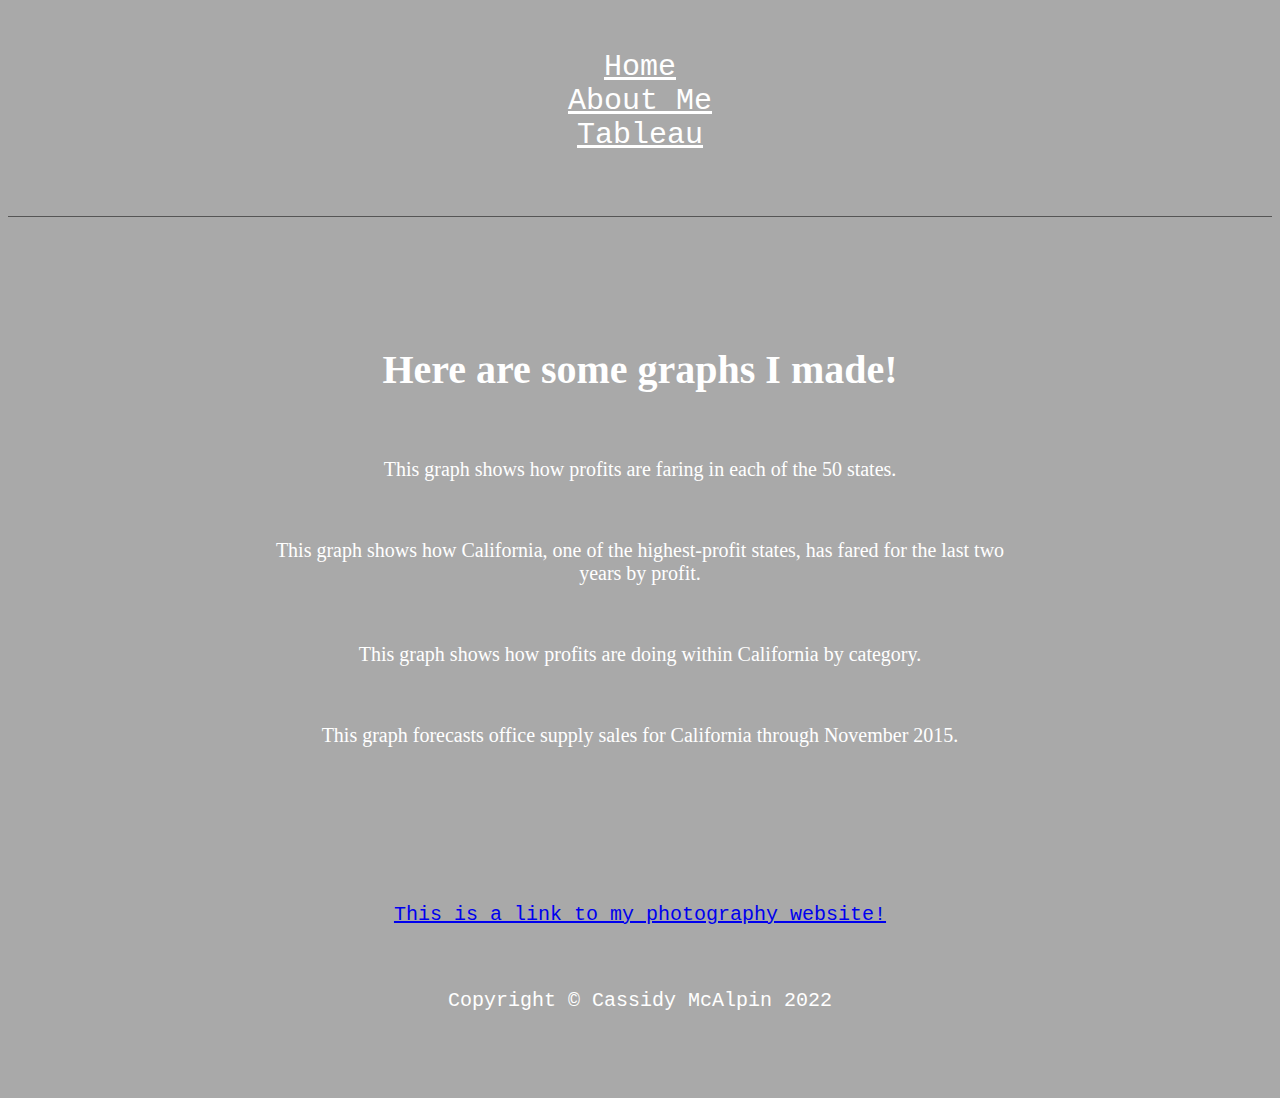
<file: html/tableau.html>
<!-- Cassidy McAlpin 4/16-->

<!DOCTYPE html>
<html lang="en">
    <head>
        <title>Cassidy McAlpin - Tableau</title>
        <link href="../styles/bootstyles.css" rel="stylesheet" />
        <style> body{background-color: darkgray } </style>
    </head>
    <body>
        <!-- Navigation-->
        <nav>
            <div class="header" >
                <p>&nbsp</p>
                <a class="header1" href="../index.html">Home</a> <br>
                <a class="header1" href="about.html">About Me</a> <br>
                <a class="header1" href="tableau.html">Tableau</a><br>
            </div>
        </nav>
        
 <!-- Main Content-->
 <p>&nbsp</p><p>&nbsp</p><p>&nbsp</p>
    <div class="centergraphic"> 
        <h1 class="centerheading"> Here are some graphs I made! </h1>
        <p>&nbsp</p>
        <p class="center"> This graph shows how profits are faring in each of the 50 states. </p>
        <div class='tableauPlaceholder' id='viz1650130968727' style='position: relative'><noscript><a href='#'><img alt='1 ' src='https:&#47;&#47;public.tableau.com&#47;static&#47;images&#47;Fi&#47;FinalProject_16501301087370&#47;1&#47;1_rss.png' style='border: none' /></a></noscript><object class='tableauViz'  style='display:none;'><param name='host_url' value='https%3A%2F%2Fpublic.tableau.com%2F' /> <param name='embed_code_version' value='3' /> <param name='site_root' value='' /><param name='name' value='FinalProject_16501301087370&#47;1' /><param name='tabs' value='no' /><param name='toolbar' value='yes' /><param name='static_image' value='https:&#47;&#47;public.tableau.com&#47;static&#47;images&#47;Fi&#47;FinalProject_16501301087370&#47;1&#47;1.png' /> <param name='animate_transition' value='yes' /><param name='display_static_image' value='yes' /><param name='display_spinner' value='yes' /><param name='display_overlay' value='yes' /><param name='display_count' value='yes' /><param name='language' value='en-US' /></object></div>                <script type='text/javascript'>                    var divElement = document.getElementById('viz1650130968727');                    var vizElement = divElement.getElementsByTagName('object')[0];                    vizElement.style.width='100%';vizElement.style.height=(divElement.offsetWidth*0.75)+'px';                    var scriptElement = document.createElement('script');                    scriptElement.src = 'https://public.tableau.com/javascripts/api/viz_v1.js';                    vizElement.parentNode.insertBefore(scriptElement, vizElement);                </script>
        <p>&nbsp</p>
        <p class="center"> This graph shows how California, one of the highest-profit states, has fared for the last two years by profit. </p>
        <div class='tableauPlaceholder' id='viz1650130516234' style='position: relative'><noscript><a href='#'><img alt='2 ' src='https:&#47;&#47;public.tableau.com&#47;static&#47;images&#47;2_&#47;2_16501304114940&#47;2&#47;1_rss.png' style='border: none' /></a></noscript><object class='tableauViz'  style='display:none;'><param name='host_url' value='https%3A%2F%2Fpublic.tableau.com%2F' /> <param name='embed_code_version' value='3' /> <param name='site_root' value='' /><param name='name' value='2_16501304114940&#47;2' /><param name='tabs' value='no' /><param name='toolbar' value='yes' /><param name='static_image' value='https:&#47;&#47;public.tableau.com&#47;static&#47;images&#47;2_&#47;2_16501304114940&#47;2&#47;1.png' /> <param name='animate_transition' value='yes' /><param name='display_static_image' value='yes' /><param name='display_spinner' value='yes' /><param name='display_overlay' value='yes' /><param name='display_count' value='yes' /><param name='language' value='en-US' /><param name='filter' value='publish=yes' /></object></div>                <script type='text/javascript'>                    var divElement = document.getElementById('viz1650130516234');                    var vizElement = divElement.getElementsByTagName('object')[0];                    vizElement.style.width='100%';vizElement.style.height=(divElement.offsetWidth*0.75)+'px';                    var scriptElement = document.createElement('script');                    scriptElement.src = 'https://public.tableau.com/javascripts/api/viz_v1.js';                    vizElement.parentNode.insertBefore(scriptElement, vizElement);                </script>
        <p>&nbsp</p>
        <p class="center"> This graph shows how profits are doing within California by category. </p>
        <div class='tableauPlaceholder' id='viz1650130506144' style='position: relative'><noscript><a href='#'><img alt='3 ' src='https:&#47;&#47;public.tableau.com&#47;static&#47;images&#47;3_&#47;3_16501304323550&#47;3&#47;1_rss.png' style='border: none' /></a></noscript><object class='tableauViz'  style='display:none;'><param name='host_url' value='https%3A%2F%2Fpublic.tableau.com%2F' /> <param name='embed_code_version' value='3' /> <param name='site_root' value='' /><param name='name' value='3_16501304323550&#47;3' /><param name='tabs' value='no' /><param name='toolbar' value='yes' /><param name='static_image' value='https:&#47;&#47;public.tableau.com&#47;static&#47;images&#47;3_&#47;3_16501304323550&#47;3&#47;1.png' /> <param name='animate_transition' value='yes' /><param name='display_static_image' value='yes' /><param name='display_spinner' value='yes' /><param name='display_overlay' value='yes' /><param name='display_count' value='yes' /><param name='language' value='en-US' /><param name='filter' value='publish=yes' /></object></div>                <script type='text/javascript'>                    var divElement = document.getElementById('viz1650130506144');                    var vizElement = divElement.getElementsByTagName('object')[0];                    vizElement.style.width='100%';vizElement.style.height=(divElement.offsetWidth*0.75)+'px';                    var scriptElement = document.createElement('script');                    scriptElement.src = 'https://public.tableau.com/javascripts/api/viz_v1.js';                    vizElement.parentNode.insertBefore(scriptElement, vizElement);                </script>
        <p>&nbsp</p>
        <p class="center"> This graph forecasts office supply sales for California through November 2015. </p>
        <div class='tableauPlaceholder' id='viz1650130478967' style='position: relative'><noscript><a href='#'><img alt='4 ' src='https:&#47;&#47;public.tableau.com&#47;static&#47;images&#47;4_&#47;4_16501304536020&#47;4&#47;1_rss.png' style='border: none' /></a></noscript><object class='tableauViz'  style='display:none;'><param name='host_url' value='https%3A%2F%2Fpublic.tableau.com%2F' /> <param name='embed_code_version' value='3' /> <param name='site_root' value='' /><param name='name' value='4_16501304536020&#47;4' /><param name='tabs' value='no' /><param name='toolbar' value='yes' /><param name='static_image' value='https:&#47;&#47;public.tableau.com&#47;static&#47;images&#47;4_&#47;4_16501304536020&#47;4&#47;1.png' /> <param name='animate_transition' value='yes' /><param name='display_static_image' value='yes' /><param name='display_spinner' value='yes' /><param name='display_overlay' value='yes' /><param name='display_count' value='yes' /><param name='language' value='en-US' /><param name='filter' value='publish=yes' /></object></div>                <script type='text/javascript'>                    var divElement = document.getElementById('viz1650130478967');                    var vizElement = divElement.getElementsByTagName('object')[0];                    vizElement.style.width='100%';vizElement.style.height=(divElement.offsetWidth*0.75)+'px';                    var scriptElement = document.createElement('script');                    scriptElement.src = 'https://public.tableau.com/javascripts/api/viz_v1.js';                    vizElement.parentNode.insertBefore(scriptElement, vizElement);                </script>
        <p>&nbsp</p><p>&nbsp</p><p>&nbsp</p><p>&nbsp</p>
    </div>

 <!-- Footer-->

 <div class="footer">
    <div class="center">
        <a href="https://cassidymcalpinphotography.mypixieset.com">This is a link to my photography website!</a> <br>
    </div>
    <p>&nbsp</p>
    <div class="small text-center text-muted fst-italic">Copyright &copy; Cassidy McAlpin 2022</div>
    <p>&nbsp</p>
    <p>&nbsp</p>
</div>

    </body>
</html>
</file>
<file: styles/bootstyles.css>
.header{
    top: 50px;
    left: 5px;
    right: 5px;
    height: 200px;
    text-align:center;
    border-bottom: solid 1px #555555;
}

.header1 {
    font-family: 'Courier New', monospace;
    color: white;
    font-size: 30px;
    text-align:center;
}

.centergraphic {
    margin: auto;
    max-width: 750px;
}

.center {
    text-align:center;
    color: white;
    font-size: 20px;
}

.centerheading {
    text-align:center;
    color: white;
    font-size: 40px;
}

.footer{
    font-family: 'Courier New', monospace;
    bottom: 5px;
    height: 50px;
    left: 5px;
    right: 5px;
    font-size: 20px;
    color: white;    
    text-align: center;
}
</file>
